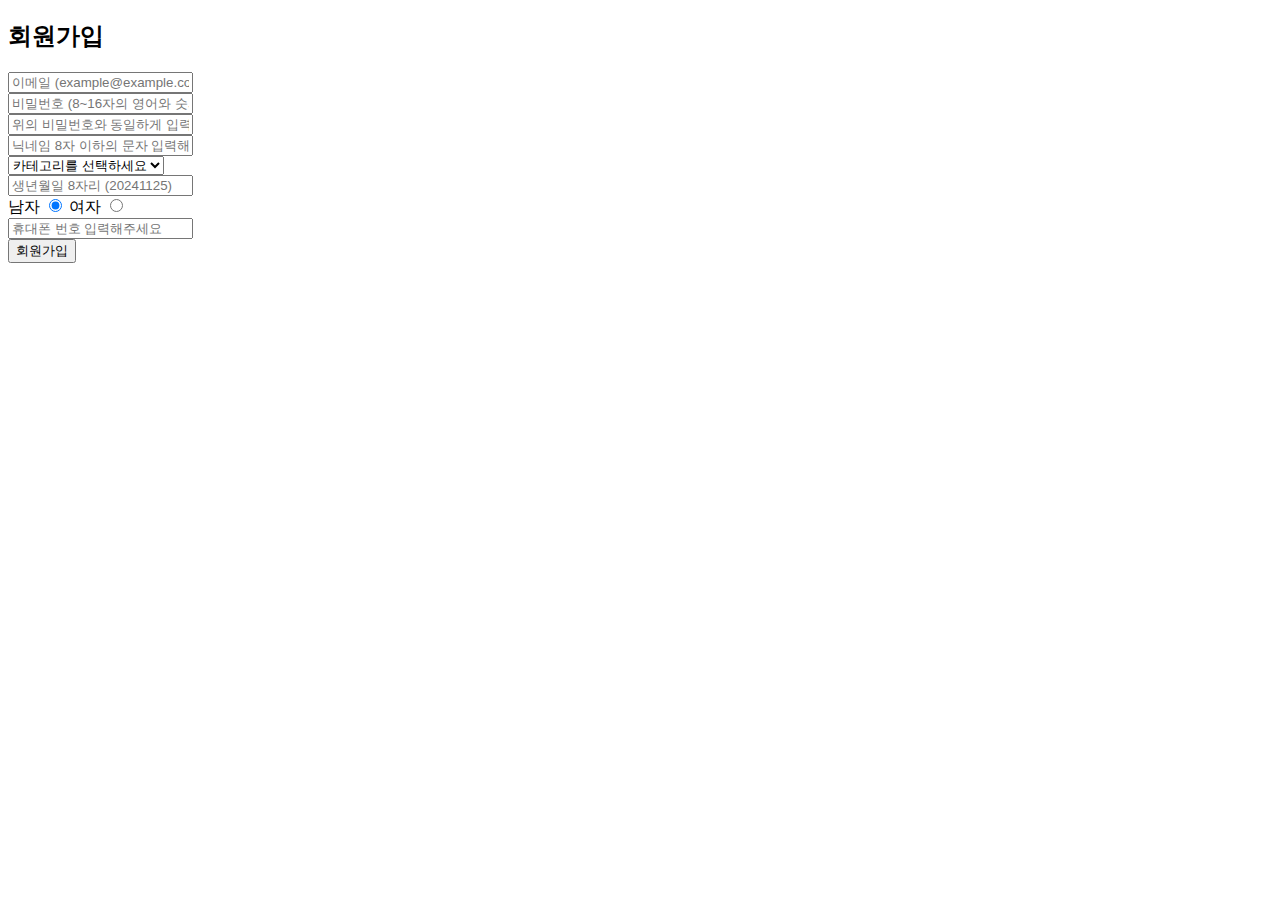
<file: blurdot/src/main/resources/templates/user/user_join.html>
<!DOCTYPE html>
<html xmlns:th="http://www.thymeleaf.org"
      xmlns:layout="http://www.ultraq.net.nz/thymeleaf/layout"
      layout:decorate="~{fragments/base}">

    <main layout:fragment="content">
        <div class="page_container">
            <div class="row text-center mb-4">
                <div class="col">
                    <h2 class="mt-3" style="font-weight:bold">회원가입</h2>
                </div>
            </div>
            <div class="row text-center mt-5">
                <div class="col-md-5 align-items-center" style="float:none; margin:0 auto;">
                    <form th:action="@{/user/join_form}" method="post" id="join_form" th:object="${userDTO}">
                        <div th:if="${#fields.hasErrors('userEmail')}" th:errors="*{userEmail}" class="inputEr"></div>
                        <div class="mb-4">
                            <input type="email" class="form-control" th:field="*{userEmail}" placeholder="이메일 (example@example.com)" th:value="${userDTO.userEmail}">
                        </div>

                        <div th:if="${#fields.hasErrors('userPassword1')}" th:errors="*{userPassword1}" class="inputEr"></div>
                        <div class="mb-4">
                            <input type="password" class="form-control" th:field="*{userPassword1}" placeholder="비밀번호 (8~16자의 영어와 숫자를 사용해주세요)" th:value="${userDTO.userPassword1}">
                        </div>

                        <div th:if="${#fields.hasErrors('userPassword2')}" th:errors="*{userPassword2}" class="inputEr"></div>
                        <div class="mb-4">
                            <input type="password" class="form-control" th:field="*{userPassword2}" placeholder="위의 비밀번호와 동일하게 입력해주세요" th:value="${userDTO.userPassword2}">
                        </div>

                        <div th:if="${#fields.hasErrors('userName')}" th:errors="*{userName}" class="inputEr"></div>
                        <div class="mb-4">
                            <input type="text" class="form-control" th:field="*{userName}" placeholder="닉네임 8자 이하의 문자 입력해주세요" th:value="${userDTO.userName}">
                        </div>

                        <div th:if="${#fields.hasErrors('categoryId')}" th:errors="*{categoryId}" class="inputEr"></div>
                        <div class="mb-4">
                            <select  th:field="*{categoryId}" class="form-default w-100" required>
                                <option value="0">카테고리를 선택하세요</option>
                                <option th:each="category : ${categories}" th:value="${category.category_id}" th:text="${category.category_name}"></option>
                            </select>
                        </div>

                        <div th:if="${#fields.hasErrors('userAge')}" th:errors="*{userAge}" class="inputEr"></div>
                        <div class="mb-4">
                            <input type="text" class="form-control"  th:field="*{userAge}" placeholder="생년월일 8자리 (20241125)" th:value="${userDTO.userAge}">
                        </div>

                        <div class="mb-4">
                            <label for="userGender1" class="radio-lb form-checked w-49">남자</label>
                            <input type="radio" th:field="*{userGender}" th:checked="${userDTO.userGender == 0 or userDTO.userGender == null}" th:value="0" class="d-none" checked>
                            <label for="userGender2" class="radio-lb form-default w-49">여자</label>
                            <input type="radio" th:field="*{userGender}" th:checked="${userDTO.userGender == 1}" th:value="1" class="d-none">
                        </div>

                        <div th:if="${#fields.hasErrors('userPhonenumber')}" th:errors="*{userPhonenumber}" class="inputEr"></div>
                        <div class="mb-4">
                            <input type="tel" class="form-control bfh-phone" data-format="ddd-dddd-dddd" th:field="*{userPhonenumber}" placeholder="휴대폰 번호 입력해주세요" th:value="${userDTO.userPhonenumber}">
                        </div>				
					    <input type="text" id="Confirm" name="Confirm" style="display: none" value="">
                        <div class="mt-5">
                            <button type="submit" class="btn btn-foreign">회원가입</button>
                        </div>
                    </form>
                </div>
            </div>
        </div>
    </main>
</html>
</file>
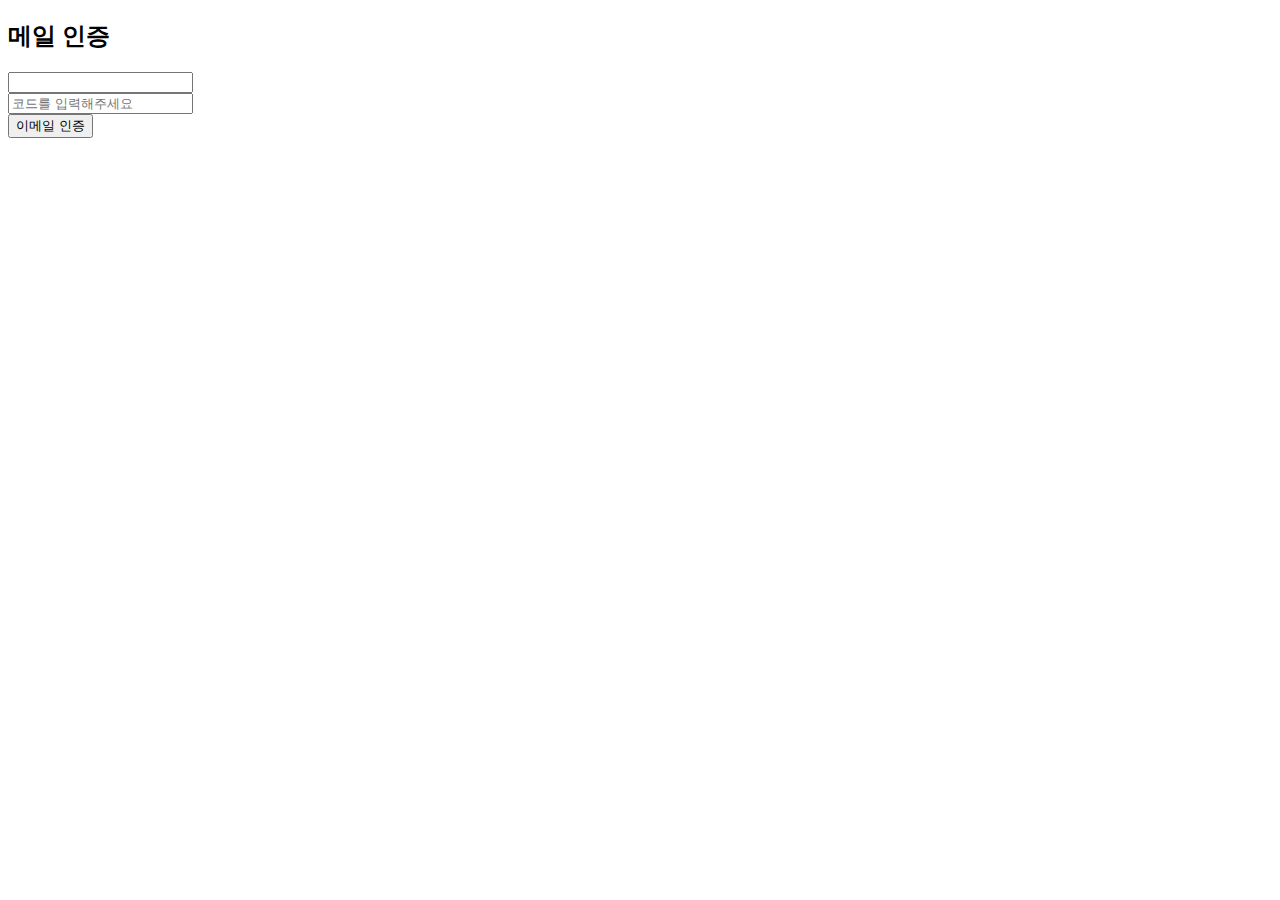
<file: blurdot/src/main/resources/templates/user/user_mail.html>
<!DOCTYPE html>
<html xmlns:th="http//www.thymeleaf.org"
      xmlns:layout="http://www.ultraq.net.nz/thymeleaf/layout"
      layout:decorate="~{fragments/base}">

    <main layout:fragment="content">
		<div class="page_container">
			<div class="row text-center mb-4">
				<div class="col">
	            	<h2 class="mt-3" style="font-weight:bold">메일 인증</h2>
				</div>
	        </div>
			<div class="row text-center mt-5">
				<div class="col-md-5 align-items-center" style="float:none; margin:0 auto;">
					<form th:action="@{/user/verify}" method="post">
						<div th:text="${message}" class="alert alert-danger"></div>
						<div class="mb-3">
			               <input type="text" class="form-control" id="email" name="email"  th:value="${email}" readonly>
			            </div>
			            <div class="mb-3">
			                <input type="text" class="form-control" name="code" id="code" placeholder="코드를 입력해주세요" required>
			            </div>
			            <div class="mt-5">
							<button type="submit" class="btn btn-primary">이메일 인증</button>
			            </div>
			        </form>
				</div>
			</div>
		</div>
    </main>
</html>
</file>
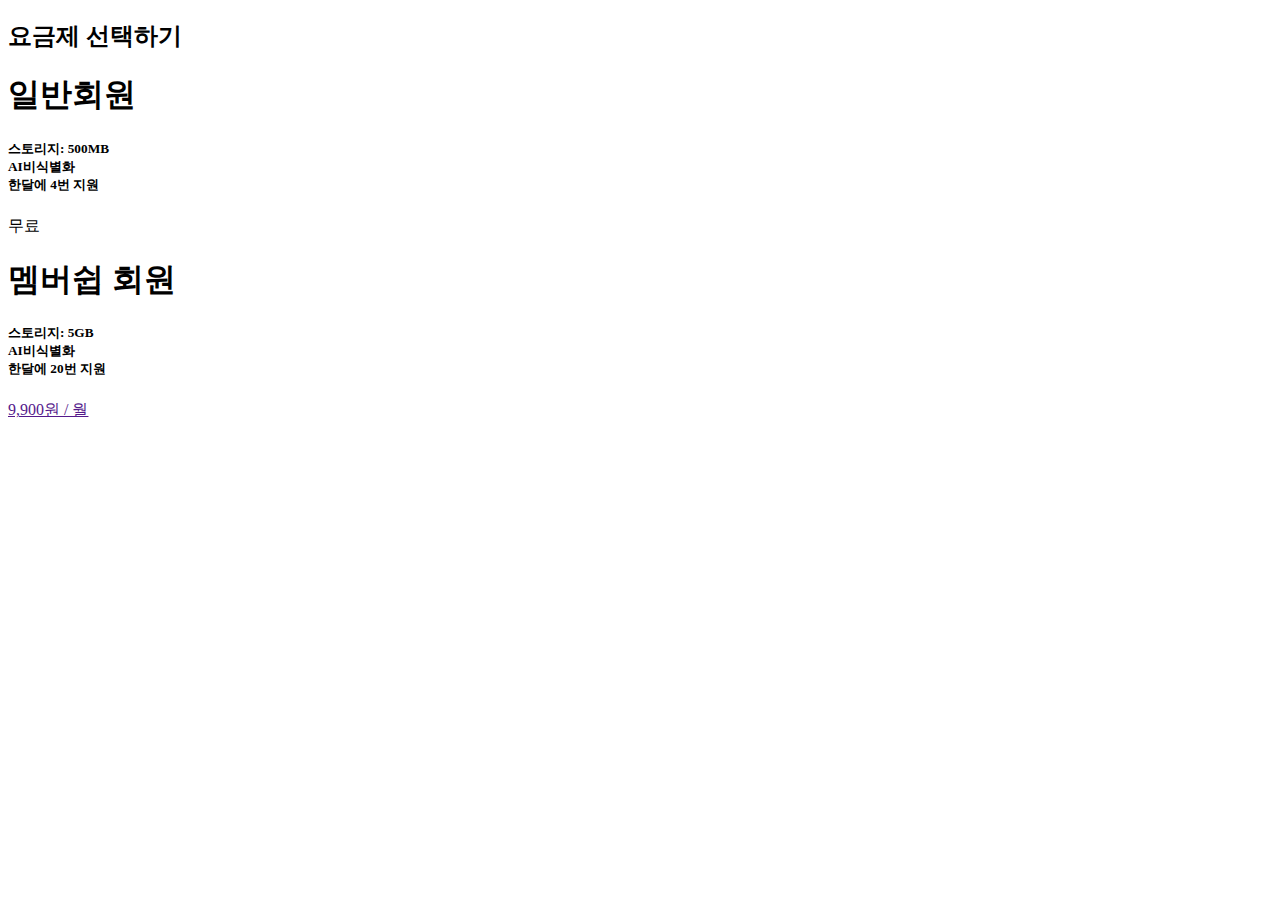
<file: blurdot/src/main/resources/templates/user/user_membership.html>
<!DOCTYPE html>
<html xmlns:th="http//www.thymeleaf.org"
      xmlns:layout="http://www.ultraq.net.nz/thymeleaf/layout"
      layout:decorate="~{fragments/base}">

    <main layout:fragment="content">
		<div class="page_container">
			<div class="row text-center mb-4">
				<div class="col">
	            	<h2 class="mt-3" style="font-weight:bold">요금제 선택하기</h2>
				</div>
	        </div>
			<div class="row mt-5">
				<div class="col d-flex justify-content-center">
					<div class="member-box bg-normal d-flex justify-content-center align-items-center">
						<div>
							<h1>일반회원</h1>
							<h5 class="mt-5 mb-5">
								스토리지: 500MB<br/>
								AI비식별화 <br/>
								한달에 4번 지원<br/>
							</h5>
							<div class="text-center">
								<div class="black-nbtn">무료</div>
							</div>
						</div>
					</div>
				</div>
				<div class="col d-flex justify-content-center">
					<div class="member-box bg-blue d-flex justify-content-center align-items-center">
						<div>
							<h1 class="text-light">멤버쉽 회원</h1>
							<h5 class="text-light mt-5 mb-5">
								스토리지: 5GB<br/>
								AI비식별화 <br/>
								한달에 20번 지원<br/>
							</h5>
							<div class="text-center">
								<a href="" title="membership btn" alt="membership btn" class="btn btn-primary bg-white 							
								text-dark">9,900원 / 월</a>
							</div>
						</div>
					</div>		
				</div>
			</div>
		</div>
    </main>
</html>
</file>
